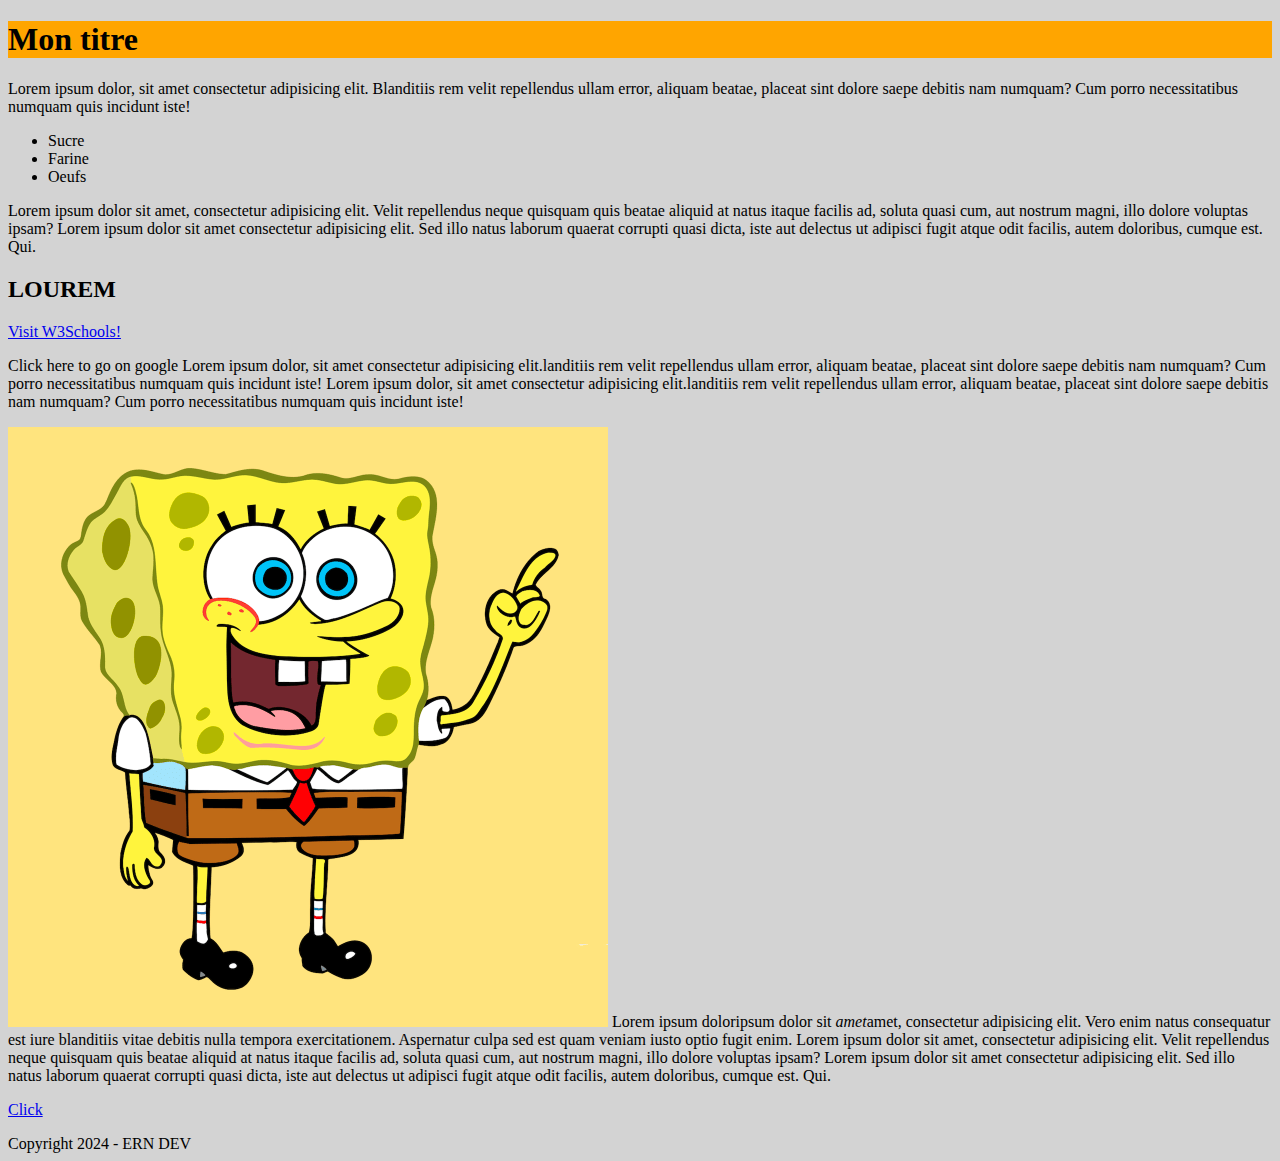
<file: entrainement libre/index.html>
<!DOCTYPE html>


<html>
    <head>
        <meta charset="utf-8">
        <meta name="description" content="invisible sentence">
        <!--<script>alert('toto')</script> 
        Triangle d'or , Users lis de gauche a droite 
        Data user souris-->
        <link rel="stylesheet" href="style.css">
        <title>Intro html</title>
</head>
    
<body>
    <header>

    </header>
    <main>
        <div>
            <h1>Mon titre</h1>
            <p>
                Lorem ipsum dolor, sit amet consectetur adipisicing elit. Blanditiis rem velit repellendus ullam error, aliquam beatae, placeat sint dolore saepe debitis nam numquam? Cum porro necessitatibus numquam quis incidunt iste!
            </p>
            <p>
                <ul>
                    <li id="250">Sucre</li>
                    <li id="200">Farine</li>
                    <li id="5">Oeufs</li>
                </ul>
                Lorem ipsum dolor sit amet, consectetur adipisicing elit. Velit repellendus neque quisquam quis beatae aliquid at natus itaque facilis ad, soluta quasi cum, aut nostrum magni, illo dolore voluptas ipsam?
                Lorem ipsum dolor sit amet consectetur adipisicing elit. Sed illo natus laborum quaerat corrupti quasi dicta, iste aut delectus ut adipisci fugit atque odit facilis, autem doloribus, cumque est. Qui.
            </p>
        </div>
    </main>

<div>
    <h2 id="partie-sous-titre">LOUREM</h2>
    <a href="https://www.w3schools.com/" target="_blank">Visit W3Schools!</a>
    <p>
        Click here to go on google
        Lorem ipsum dolor, sit amet consectetur adipisicing elit.landitiis rem velit repellendus ullam error, aliquam beatae, placeat sint dolore saepe debitis nam numquam? Cum porro necessitatibus numquam quis incidunt iste!
        Lorem ipsum dolor, sit amet consectetur adipisicing elit.landitiis rem velit repellendus ullam error, aliquam beatae, placeat sint dolore saepe debitis nam numquam? Cum porro necessitatibus numquam quis incidunt iste!
    </p>
    <p>
        <img src="Bob-leponge.png" alt="Bob-leponge">
        Lorem <span>ipsum dolor</span>ipsum dolor sit <em>amet</em>amet, consectetur adipisicing elit. Vero enim natus consequatur est iure blanditiis vitae debitis nulla tempora exercitationem. Aspernatur culpa sed est quam veniam iusto optio fugit enim.
        Lorem ipsum dolor sit amet, consectetur adipisicing elit. Velit repellendus neque quisquam quis beatae aliquid at natus itaque facilis ad, soluta quasi cum, aut nostrum magni, illo dolore voluptas ipsam?
        Lorem ipsum dolor sit amet consectetur adipisicing elit. Sed illo natus laborum quaerat corrupti quasi dicta, iste aut delectus ut adipisci fugit atque odit facilis, autem doloribus, cumque est. Qui.
    </p>
<section>

</section>
</div>

    <div>
        <p>
            
            <a href="partie-sous-titre">Click</a>           
        <p>

    </div>
        <script src ="script.js"></script>
        <footer>
            Copyright 2024 - ERN DEV
        </footer>
</body>



</html>
</file>
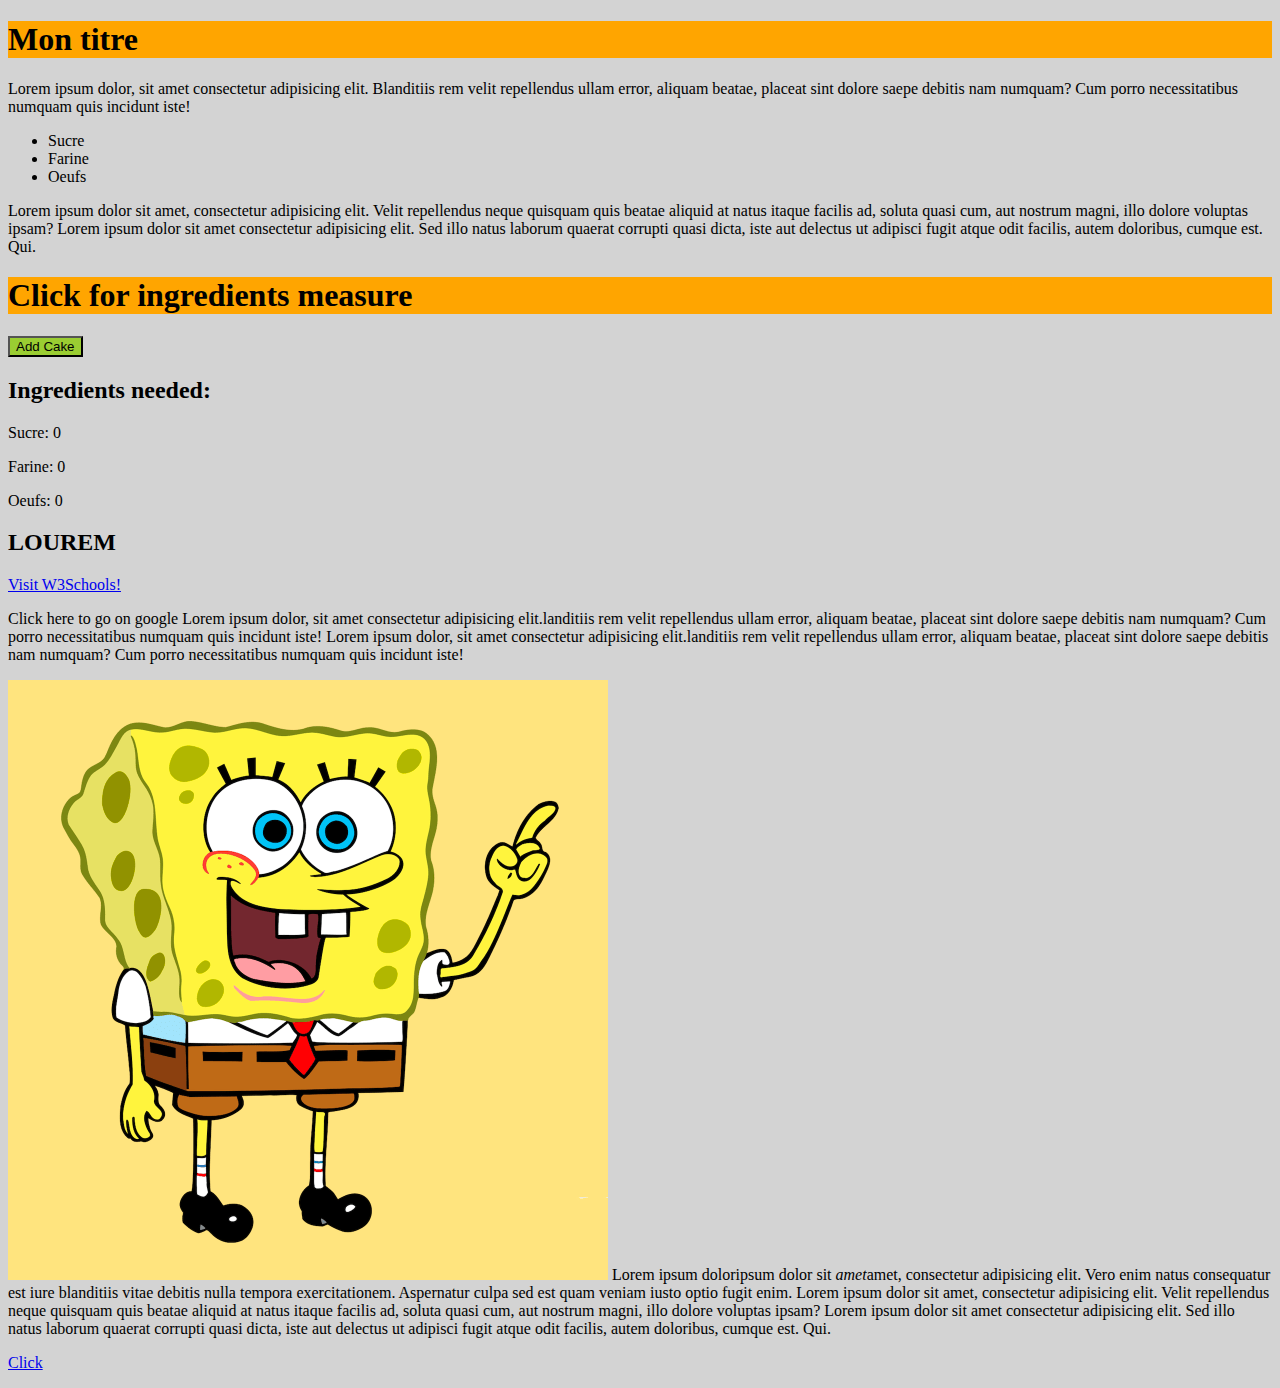
<file: entrainement libre/index copy 2.html>
<!DOCTYPE html>


<html>
    <head>
        <meta charset="utf-8">
        <meta name="description" content="invisible sentence">
        <!--<script>alert('toto')</script> 
        Triangle d'or , Users lis de gauche a droite 
        Data user souris-->
        <link rel="stylesheet" href="style.css">
        <title>Intro html</title>
</head>
    
<body>
    <div>
        <h1>Mon titre</h1>
        <p>
            Lorem ipsum dolor, sit amet consectetur adipisicing elit. Blanditiis rem velit repellendus ullam error, aliquam beatae, placeat sint dolore saepe debitis nam numquam? Cum porro necessitatibus numquam quis incidunt iste!
        </p>
        <p>
            <ul>
                <li id="250">Sucre</li>
                <li id="200">Farine</li>
                <li id="5">Oeufs</li>
            </ul>


            Lorem ipsum dolor sit amet, consectetur adipisicing elit. Velit repellendus neque quisquam quis beatae aliquid at natus itaque facilis ad, soluta quasi cum, aut nostrum magni, illo dolore voluptas ipsam?
            Lorem ipsum dolor sit amet consectetur adipisicing elit. Sed illo natus laborum quaerat corrupti quasi dicta, iste aut delectus ut adipisci fugit atque odit facilis, autem doloribus, cumque est. Qui.
        </p>
    </div>
<div>
    <h1>Click for ingredients measure</h1>

<button id="incrementButton">Add Cake</button>

<div id="ingredientList">
    <!-- Ingredient quantities will be displayed here -->
</div>

<script>
    // Define the recipe for one cake
    const recipe = {
        "Sucre": 250,  // grams
        "Farine": 200, // grams
        "Oeufs": 5     // number of eggs
    };

    // Initialize counter
    let numCakes = 0;
    let cake= 0;
    // Function to calculate total ingredients for the specified number of cakes
    function calculateTotalIngredients(numCakes) {
        const totalIngredients = {};
        // Scale the recipe for the specified number of cakes
        for (const [ingredient, quantityPerCake] of Object.entries(recipe)) {
            totalIngredients[ingredient] = quantityPerCake * numCakes;
        }
        cake=+1;
        return totalIngredients;
    }

    // Function to update ingredient list on the page
    function updateIngredientList() {
        const ingredientsForCakes = calculateTotalIngredients(numCakes);
        const ingredientListDiv = document.getElementById("ingredientList");
        ingredientListDiv.innerHTML = "<h2>Ingredients needed:</h2>";
        for (const [ingredient, quantity] of Object.entries(ingredientsForCakes)) {
            ingredientListDiv.innerHTML += `<p>${ingredient}: ${quantity}</p>`;
        }
    }

    // Add event listener to the button
    const incrementButton = document.getElementById("incrementButton");
    incrementButton.addEventListener("click", function() {
        numCakes++; // Increment the number of cakes
        updateIngredientList(); // Update the displayed ingredient list
    });

    // Initial update of the ingredient list
    updateIngredientList();
</script>
    <h2 id="partie-sous-titre">LOUREM</h2>
    <a href="https://www.w3schools.com/" target="_blank">Visit W3Schools!</a>
    <p>
        Click here to go on google
        Lorem ipsum dolor, sit amet consectetur adipisicing elit.landitiis rem velit repellendus ullam error, aliquam beatae, placeat sint dolore saepe debitis nam numquam? Cum porro necessitatibus numquam quis incidunt iste!
        Lorem ipsum dolor, sit amet consectetur adipisicing elit.landitiis rem velit repellendus ullam error, aliquam beatae, placeat sint dolore saepe debitis nam numquam? Cum porro necessitatibus numquam quis incidunt iste!
    </p>
    <p>
        <img src="Bob-leponge.png" alt="Bob-leponge">
        Lorem <span>ipsum dolor</span>ipsum dolor sit <em>amet</em>amet, consectetur adipisicing elit. Vero enim natus consequatur est iure blanditiis vitae debitis nulla tempora exercitationem. Aspernatur culpa sed est quam veniam iusto optio fugit enim.
        Lorem ipsum dolor sit amet, consectetur adipisicing elit. Velit repellendus neque quisquam quis beatae aliquid at natus itaque facilis ad, soluta quasi cum, aut nostrum magni, illo dolore voluptas ipsam?
        Lorem ipsum dolor sit amet consectetur adipisicing elit. Sed illo natus laborum quaerat corrupti quasi dicta, iste aut delectus ut adipisci fugit atque odit facilis, autem doloribus, cumque est. Qui.
    </p>
<section>

</section>
</div>

    <div>
        <p>
            
            <a href="partie-sous-titre">Click</a>           
        <p>

    </div>
        <script src ="script.js"></script>
</body>



</html>
</file>
<file: entrainement libre/style.css>
body {
    background-color: lightgrey;
  }


  h1 {
    background-color: orange;
  }

#incrementButton  {
  background-color: yellowgreen;
}
</file>
